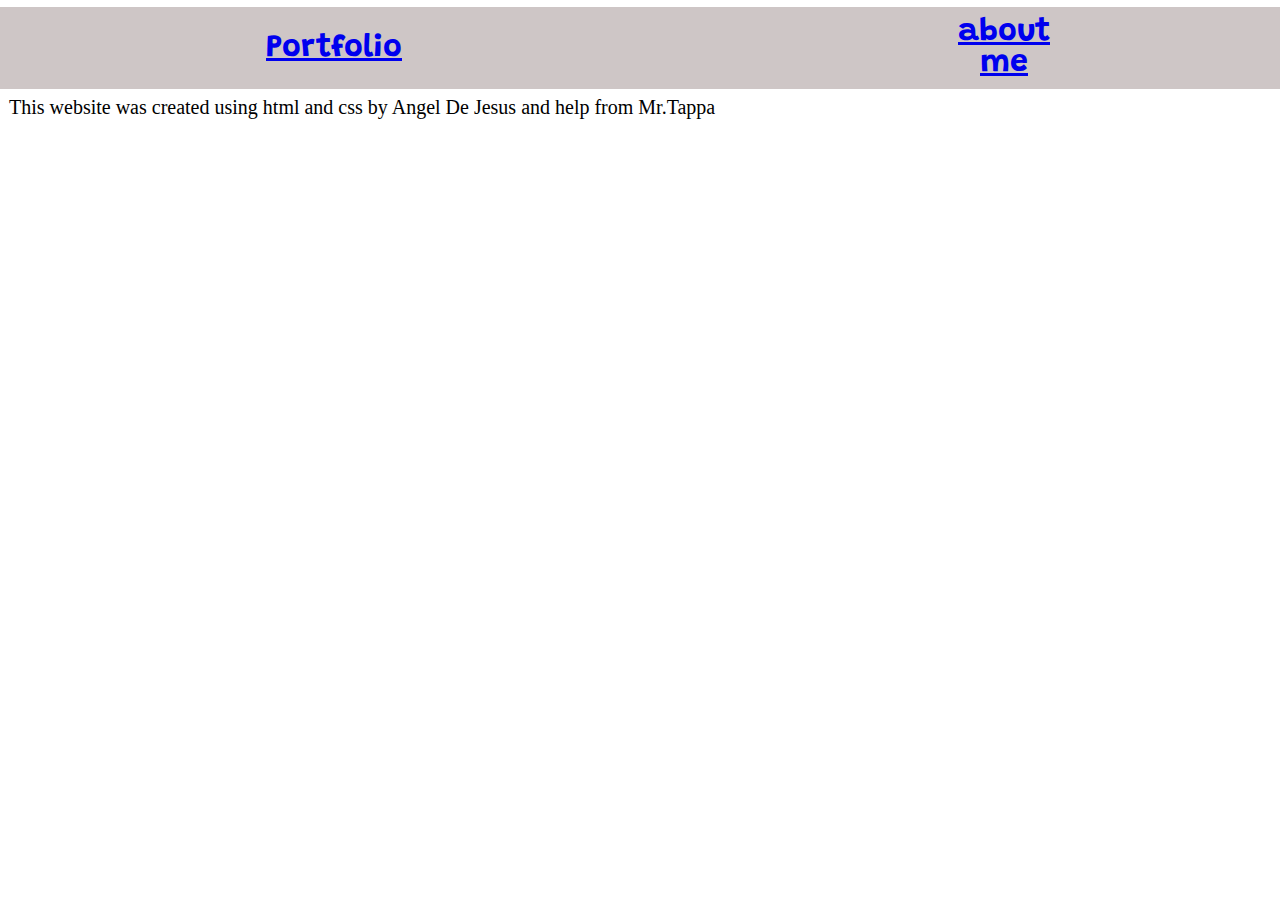
<file: index.html>
<!DOCTYPE html>
<html>
  <head>
    <meta charset="utf-8">
    <title>My Website</title>
    <link rel="stylesheet" href="body.css">
    <link href="https://fonts.googleapis.com/css2?family=Grandstander:wght@200;400&family=Road+Rage&display=swap" rel="stylesheet">
    <link rel="preconnect" href="https://fonts.googleapis.com">
    <link href="https://fonts.googleapis.com/css2?family=Grandstander:ital,wght@1,700&display=swap" rel="stylesheet">

  </head>
  
  <body id='body'>
    <header>
      <nav>
        <h1 id="h1index">
        <ul>
            <a href="portfolio.html">Portfolio</a>
            <a class="SAHSlogo" href="index.html">Home
            <a href="about_me.html">about me</a>
            
        </ul>
        </h1>
      </nav>
    </header>

    <p id="intro">This website was created using html and css by Angel De Jesus and help from Mr.Tappa 
    </p>
    



  </body>

</html>
</file>
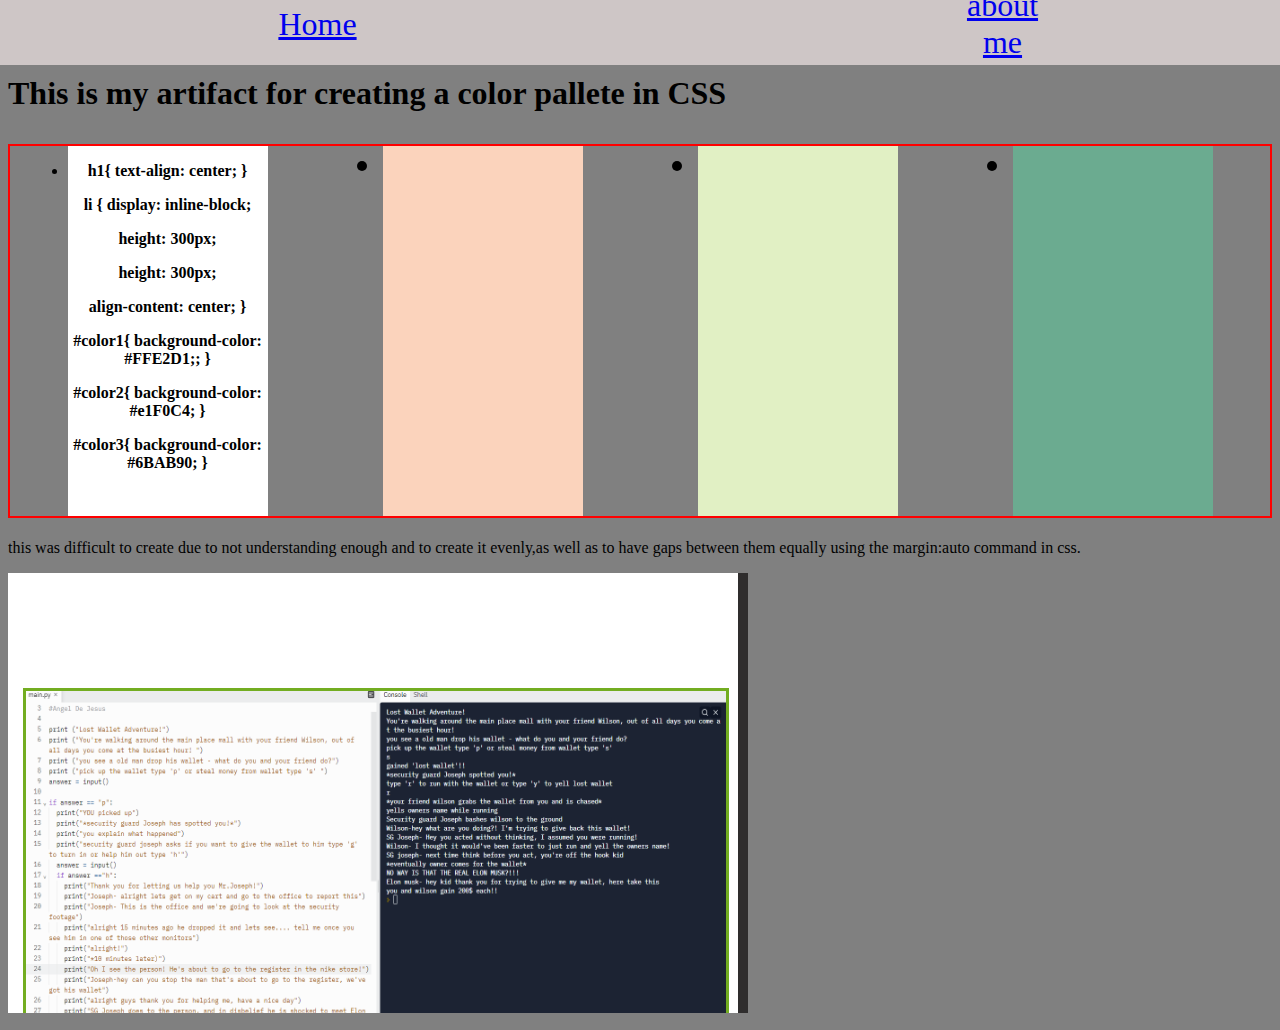
<file: portfolio.html>
<!DOCTYPE html>
<html>
  <head>
    <meta charset="utf-8">
    <link rel="stylesheet" href="body.css">
    <title>portfolio</title>
  </head>
  <body id='body_portfolio'>
    <h1  id="h1index""></h1>
      <div>
        
          <ul class="portfolio">
            <a href="index.html">Home</li>
            <a class="SAHSlogo" href="index.html">Home</li>
            <a href="about_me.html">about me</a></li>
          </ul>
              
       </div>
      <h1> 
        <p>This is my artifact for creating a color pallete in CSS</p>
        <ul1 class='artifact'>
          <li id='box'> 
            <p>
              h1{
    text-align: center;
  }
            </p>
            <p>
              li {
    display: inline-block;
            </p>
          <p>height: 300px;</p>
            <p>
              height: 300px;
            </p>
            <p>
              align-content: center;
              }
            </p>
            <p>
              #color1{
    background-color: #FFE2D1;;
  }
            </p>
            <p>
              #color2{
    background-color: #e1F0C4;
  }
            </p>
            <p>
              #color3{
    background-color: #6BAB90;
  }
            </p>
          </li>
          <li id='color1'></li>
          <li id='color2'></li>
          <li id='color3'></li>
        </ul1>
      </h1>
         <p>
              this was difficult to create due to not understanding enough and to create it evenly,as well as to have gaps between them equally using the margin:auto command in css.
            </p>
              <div>
                <p>
                  <div id="left_column">
                            <img src="pythoncode.png" alt="can not load image"style="width:700px;height:400px;" >
                             
                          </div>
                          <div id="right_col">
                            
                </p>
              </div>
  </body>
</html>
</file>
<file: body.css>
#body{
  background-image: url(https://wallpaperaccess.com/full/2107299.jpg);
  background-repeat: no-repeat;
  background-position: center;
  background-attachment: fixed;
  background-size: cover;


  }
  
#h1index{
  font-family: 'Grandstander', cursive;
  text-align: center;
  background-color: #CEC6C6;
  margin: -25px;
 
 
}

 .SAHSlogo {
    text-align: center;
    background-image: url(https://www.sausd.us/cms/lib/CA01000471/Centricity/Template/GlobalAssets/images///NEW-TEMPLATE-Logos/santaana-hs.png);
    background-repeat: no-repeat;
    text-indent: -99999px; 
    margin: 1px;
    background-size: contain;
    line-height: 80px;
}


#index{
  text-align: center;
  font-size: 16px;
}
a{
  width:100px;
  text-align: center;
  margin: auto;
  text-size-adjust: 24px;

}
ul{
  display: flex;
  flex-direction: row;
  size: 150px;
  background-color: #CEC6C6;
  margin: fill;
  

}
#intro{
  margin: 1px;
  font-size: 20px;

}
  /*Portfolio */
#body_portfolio{
  background-color:gray;
  overflow: auto;
}
.portfolio{
  text-align: center;
  font-size: 32px;
  width:auto;
  margin: -22px;
}


.artifact{
  border: solid 2px;
  border-color: red;
  display:flex;
  flex-direction: row;
  }
li {
  text-align: center;
  width: 200px;
  height: 370px;
  margin: auto;
 
}
#box{
  background-color: white;
  font-size:16px
}
#color1{
  background-color: #fbd3bc;;
}
#color2{
  background-color: #e1F0C4;
}
#color3{
  background-color: #6BAB90;
}
#h1portfolio{
  font-family: 'Grandstander', cursive;
  text-align: center;
}
#left_column{
  height: 40%;
  width: 700px;
  float: left;
  border-right: 10px solid #2f2d2d;
  background-color:white;
  left:0px;
  bottom:0px;
  padding:15px;
  overflow: scroll;


/*about me*/
#body_aboutme{
  background-color: gray;
  
}
#h1about_me{
  text-align: center;
  font-size: 32px;
  width:auto;
  margin: -34px;
}
#left_col{
  position:absolute;
  height: 100%;
  width: 200px;
  float: left;
  border-right: 10px solid #2f2d2d;
  background-color:white;
  left:0px;
  bottom:0px;
  padding:15px;
}

img{
  height: 350px;
  position: relative;
  top: 100px;
  border: 3px solid #73AD21;
}
#about_metext{
  position: relative;
  top: 150px;
}
#right_col{
  text-align: center;
}
</file>
